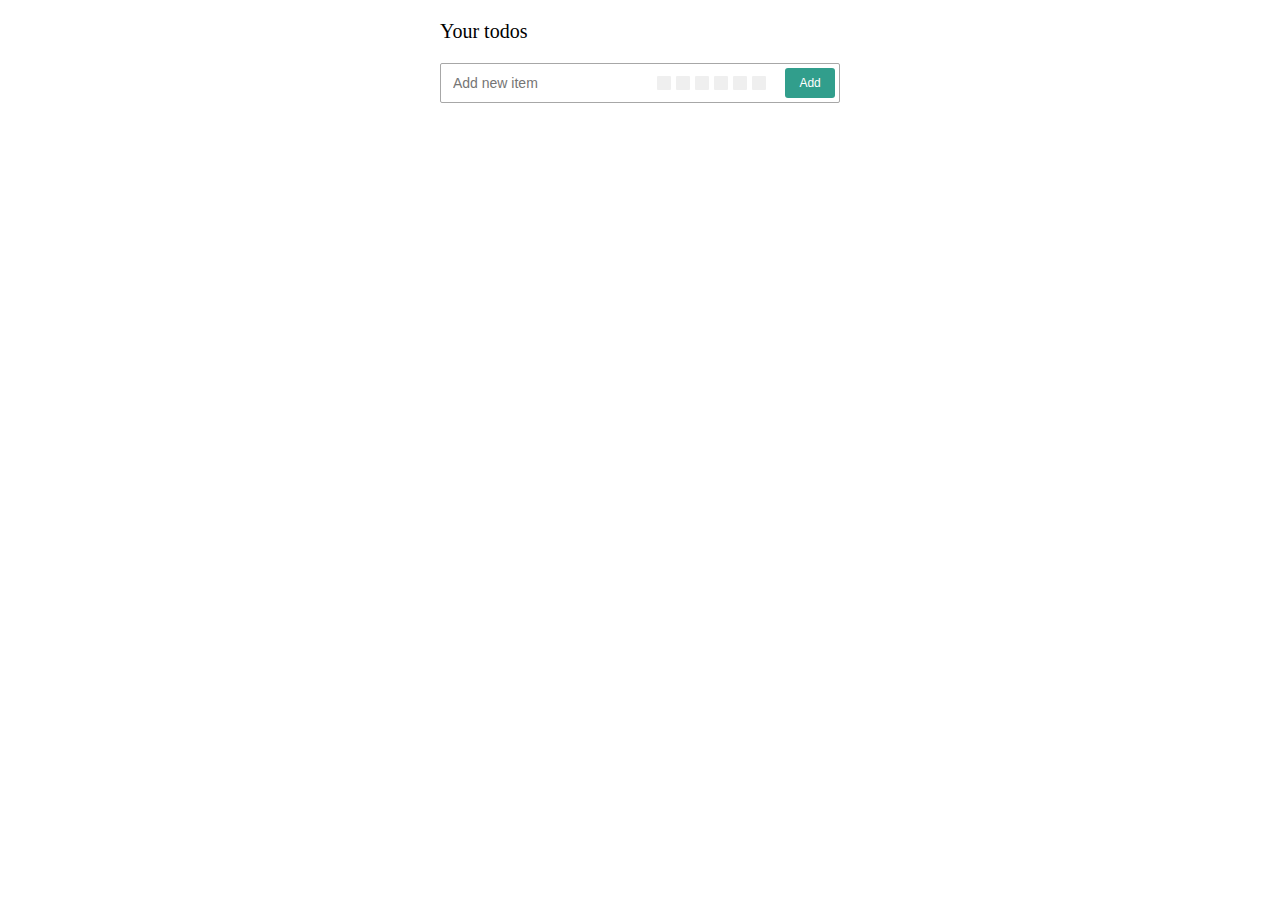
<file: index.html>
<!DOCTYPE html>
<html lang="ru">
<head>
    <meta charset="UTF-8">
    <title>To Do List</title>
    <link href="style.css" rel="stylesheet">

</head>
<body align="center">
    <div id="input_item_div" align="center">
        <p class="title" align="left">Your todos</p>
<!--START ITEMS-->


<!--END ITEMS-->
    <form id="myForm">
        <input type="text" name="input_box" id="input_text" placeholder="Add new item">
        <div class="color_bts_div">
            <input type="button" name="color_lavand" value=" " id="lavand_bt" class="color_bts" onclick="setLavand()">
            <input type="button" name="color_blue" value=" " id="blue_bt" class="color_bts" onclick="setBlue()">
            <input type="button" name="color_orange" value=" " id="orange_bt" class="color_bts" onclick="setOrange()">
            <input type="button" name="green_white" value=" " id="green_white_bt" class="color_bts" onclick="setGreen_W()">
            <input type="button" name="color_green" value=" " id="green_bt" class="color_bts" onclick="setGreen()">
            <input type="button" name="color_red" value=" " id="red_bt" class="color_bts" onclick="setRed()">
        </div>
        <input type="button" name="submit" value="Add" id="add_button" onclick="add_item()">
    </form>
    </div>
</body>
<script src="js_code.js"></script>
</html>
</file>
<file: style.css>
body {
    font-family: "Times new roman";
}
.title {
    text-align: left;
    font-size: 20px;
}
.item {
    word-wrap: break-word;
    word-break: break-word;
    color: white;
    background-color: #000000;
    display: flex;
    align-items: center;
    justify-content: flex-start;
    border: white solid 1px;
}
.item_checked {
    word-wrap: break-word;
    word-break: break-word;
    text-decoration: line-through;
    color: black;
    background-color: #ccc;
    display: flex;
    align-items: center;
    justify-content: flex-start;
    border: white solid 1px;
}
.item_check {
    margin: 12px;
}
.item_text {
    border-left: white solid 1px;
    padding: 10px;
    margin: 0px;
}
.checked {
    background-color: #ccc;
    text-decoration: line-through;
}
#input_text {
    flex: 5;
    margin: 8px;
    text-align: left;
    height: auto;
    border-radius: 3px;
    outline: none;
    border: none;
    font-size: 14px;
    /*background-color: #ffdc32;*/
}
#input_text:hover, #input_text:focus {
    /*background-color: #e5c430;*/
}
form {
    padding: 2px;
    display: flex;
    border: #a7a7a7 solid 1px;
    border-radius: 2px;
    margin-top: 10px;
}
#input_item_div {
    text-align: left;
    /*background-color: #ffdc32;*/
    margin: 0 auto;
    max-width: 400px;
    border-color: #000;
    border-width: 2px;
    outline: #000 1px;
    border-radius: 5px;
}
#add_button {
    flex: 1;
    width: 40px;
    margin: 2px;
    margin-left: 15px;
    /*display: block;*/
    color: #FFFFFF;
    background-color: #319E8C;
    border: #319E8C;
    font-size: 12px;
    border-radius: 3px;
}

/******ВЫБОР ЦВЕТА******/
.color_bts_div {
    flex: 3;
    display: flex;
    align-items: center;
    justify-content: space-around;
    margin: 2px;
}
.color_bts {
    border-radius: 1px;
    width: 14px;
    height: 14px;
    outline: none;
    border: none;
}
</file>
